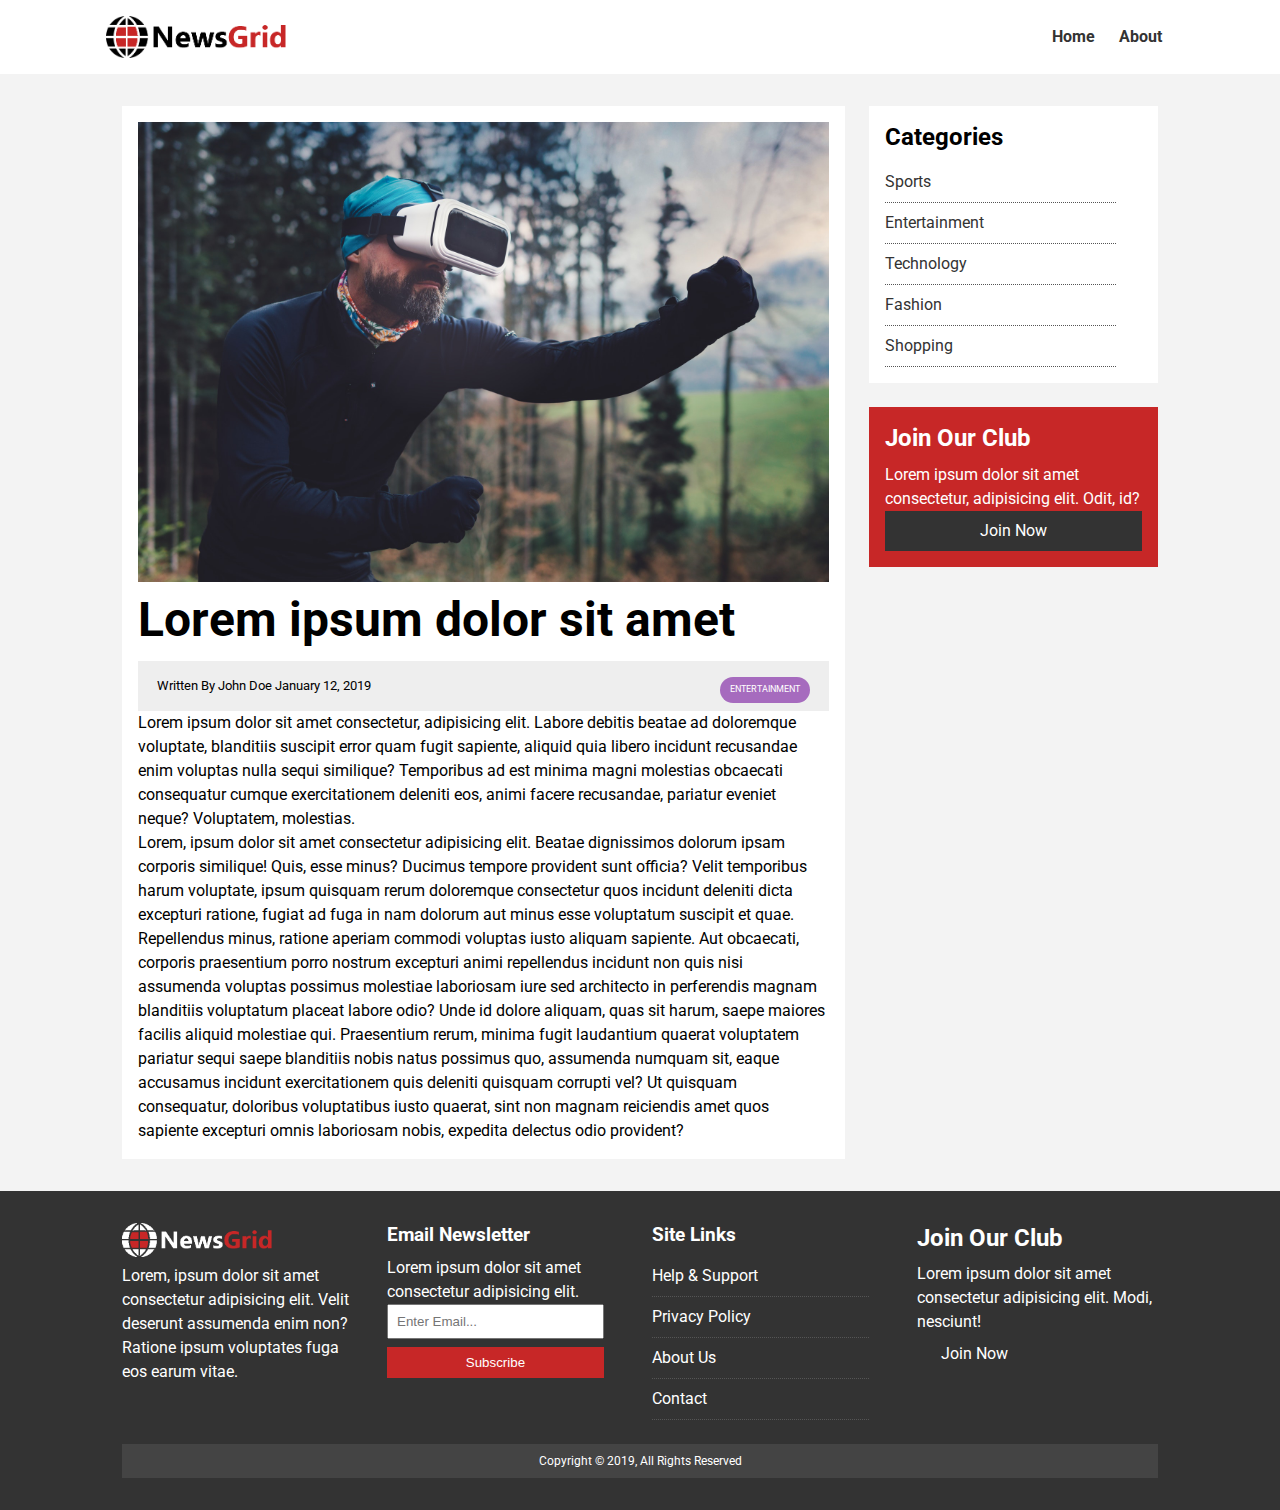
<file: Desktop/newsgrid/article.html>
<!DOCTYPE html>
<html lang="en">
<head>
  <meta charset="UTF-8">
  <meta name="viewport" content="width=device-width, initial-scale=1.0">
  <meta http-equiv="X-UA-Compatible" content="ie=edge">
  <link rel="stylesheet" href="https://use.fontawesome.com/releases/v5.6.3/css/all.css" integrity="sha384-UHRtZLI+pbxtHCWp1t77Bi1L4ZtiqrqD80Kn4Z8NTSRyMA2Fd33n5dQ8lWUE00s/" crossorigin="anonymous">
  <link href="https://fonts.googleapis.com/css?family=Lato|Staatliches" rel="stylesheet">
  <link rel="stylesheet" href="css/style.css">
  <link rel="stylesheet" media="screen and (max-width: 768px)" href="css/mobile.css">
  <link rel="shortcut icon" type="image/x-icon" href="favicon.ico">
  <title>NewsGrid | Latest News</title>
</head>
<body>
  <nav id="main-nav">
    <div class="container">
      <img src="img/logo.png" alt="NewsGrid" class="logo">
      <div class="social">
        <a href="http://facebook.com" target="_blank"><i class="fab fa-facebook fa-2x"></i></a>
        <a href="http://twitter.com" target="_blank"><i class="fab fa-twitter fa-2x"></i></a>
        <a href="http://instagram.com" target="_blank"><i class="fab fa-instagram fa-2x"></i></a>
        <a href="http://youtube.com" target="_blank"><i class="fab fa-youtube fa-2x"></i></a>
      </div>
      <ul>
        <li><a href="index.html">Home</a></li>
        <li><a href="about.html">About</a></li>
      </ul>
    </div>
  </nav>

  <section id="article">
    <div class="container">
      <div class="page-container">
        <article class="card">
          <img src="img/ent1.jpg" alt="">
          <h1 class="l-heading">Lorem ipsum dolor sit amet</h1>
          <div class="meta">
            <small>
              <i class="fas fa-user"></i> Written By John Doe January 12, 2019
            </small>
            <div class="category category-ent">Entertainment</div>
          </div>
          <p>Lorem ipsum dolor sit amet consectetur, adipisicing elit. Labore debitis beatae ad doloremque voluptate, blanditiis suscipit error quam fugit sapiente, aliquid quia libero incidunt recusandae enim voluptas nulla sequi similique? Temporibus ad est minima magni molestias obcaecati consequatur cumque exercitationem deleniti eos, animi facere recusandae, pariatur eveniet neque? Voluptatem, molestias.</p>
          <p>Lorem, ipsum dolor sit amet consectetur adipisicing elit. Beatae dignissimos dolorum ipsam corporis similique! Quis, esse minus? Ducimus tempore provident sunt officia? Velit temporibus harum voluptate, ipsum quisquam rerum doloremque consectetur quos incidunt deleniti dicta excepturi ratione, fugiat ad fuga in nam dolorum aut minus esse voluptatum suscipit et quae. Repellendus minus, ratione aperiam commodi voluptas iusto aliquam sapiente. Aut obcaecati, corporis praesentium porro nostrum excepturi animi repellendus incidunt non quis nisi assumenda voluptas possimus molestiae laboriosam iure sed architecto in perferendis magnam blanditiis voluptatum placeat labore odio? Unde id dolore aliquam, quas sit harum, saepe maiores facilis aliquid molestiae qui. Praesentium rerum, minima fugit laudantium quaerat voluptatem pariatur sequi saepe blanditiis nobis natus possimus quo, assumenda numquam sit, eaque accusamus incidunt exercitationem quis deleniti quisquam corrupti vel? Ut quisquam consequatur, doloribus voluptatibus iusto quaerat, sint non magnam reiciendis amet quos sapiente excepturi omnis laboriosam nobis, expedita delectus odio provident?</p>
        </article>

        <aside id="categories" class="card">
          <h2>Categories</h2>
          <ul class="list">
            <li><a href="#"><i class="fas fa-chevron-right"></i> Sports</a></li>
            <li><a href="#"><i class="fas fa-chevron-right"></i> Entertainment</a></li>
            <li><a href="#"><i class="fas fa-chevron-right"></i> Technology</a></li>
            <li><a href="#"><i class="fas fa-chevron-right"></i> Fashion</a></li>
            <li><a href="#"><i class="fas fa-chevron-right"></i> Shopping</a></li>
          </ul>
        </aside>

        <aside class="card bg-primary">
          <h2>Join Our Club</h2>
          <p>Lorem ipsum dolor sit amet consectetur, adipisicing elit. Odit, id?</p>
          <a href="#" class="btn btn-dark btn-block">Join Now</a>
        </aside>
      </div>
    </div>
  </section>

  <!-- Footer -->
  <footer id="main-footer" class="py-2">
    <div class="container footer-container">
      <div>
        <img src="img/logo_light.png" alt="NewsGrid">
        <p>Lorem, ipsum dolor sit amet consectetur adipisicing elit. Velit deserunt assumenda enim non? Ratione ipsum voluptates fuga eos earum vitae.</p>
      </div>
      <div>
        <h3>Email Newsletter</h3>
        <p>Lorem ipsum dolor sit amet consectetur adipisicing elit.</p>
        <form>
          <input type="email" placeholder="Enter Email...">
          <input type="submit" value="Subscribe" class="btn btn-primary">
        </form>
      </div>
      <div>
        <h3>Site Links</h3>
        <ul class="list">
          <li><a href="#">Help & Support</a></li>
          <li><a href="#">Privacy Policy</a></li>
          <li><a href="#">About Us</a></li>
          <li><a href="#">Contact</a></li>
        </ul>
      </div>
      <div>
        <h2>Join Our Club</h2>
        <p>Lorem ipsum dolor sit amet consectetur adipisicing elit. Modi, nesciunt!</p>
        <a href="#" class="btn btn-secondary">Join Now</a>
      </div>
      <div>
        <p>
          Copyright &copy; 2019, All Rights Reserved
        </p>
      </div>
    </div>
  </footer>

</body>
</html>
</file>
<file: Desktop/newsgrid/css/style.css>
@import url("https://fonts.googleapis.com/css2?family=Roboto&display=swap");

:root {
  --primary-color: #c72727;
  --secodary-color: #f99500;
  --light-color: #f3f3f3;
  --dark-color: #333;
  --max-width: 1100px;
}

.category {
  --secodary-color: #f99500;
  --ent-color: #a66bbe;
  --tech-color: #009cff;
}

* {
  margin: 0;
  padding: 0;
  box-sizing: border-box;
}

body {
  font-family: "roboto";
  line-height: 1.5;
  background: var(--light-color);
}

a {
  color: #333;
  text-decoration: none;
}

ul {
  list-style: none;
}

img {
  width: 100%;
}

h1,
h2,
h3,
h4,
h5,
h6 {
  margin-bottom: 0.55rem;
  line-height: 1.3;
}

/* utility */

.container {
  max-width: var(--max-width);
  margin: auto;
  padding: 0 2rem;
  overflow: hidden;
}

.category {
  display: inline-block;
  color: #fff;
  font-size: 0.55rem;
  text-transform: uppercase;
  padding: 0.4rem 0.6rem;
  border-radius: 15px;
  margin-bottom: 0.5rem;
}

.category-sports {
  background: var(--secodary-color);
}
.category-ent {
  background: var(--ent-color);
}
.category-tech {
  background: var(--tech-color);
}
.btn {
  display: inline-block;
  border: none;
  background: var(--dark-color);
  color: #fff;
  padding: 0.5rem 1.5rem;
}

.btn-light {
  background: var(--light-color);
}
.btn-primary {
  background: var(--primary-color);
}
.btn-secondary {
  background: var(--secondary-color);
}

.btn-block {
  display: block;
  width: 100%;
  text-align: center;
}

.btn:hover {
  opacity: 0.9;
}

.card {
  background: #fff;
  padding: 1rem;
}

.bg-dark {
  background: var(--dark-color);
  color: #fff;
}
.bg-primary {
  background: var(--primary-color);
  color: #fff;
}
.bg-secondary {
  background: var(--secondary-color);
  color: #fff;
}
.bg-dark h1,
.bg-dark h2,
.bg-dark h3,
.bg-dark a,
.bg-primary h1,
.bg-primary h2,
.bg-primary h3,
.bg-primary a,
.bg-secondary h1,
.bg-secondary h2,
.bg-secondary h3,
.bg-secondary a {
  color: #fff;
}

.py-1 {
  padding: 1.5rem 0;
}
.py-2 {
  padding: 2rem 0;
}
.py-3 {
  padding: 3rem 0;
}
.p-1 {
  padding: 1.5rem;
}
.p-2 {
  padding: 2rem;
}
.p-3 {
  padding: 3rem;
}

.l-heading {
  font-size: 3rem;
}

.list li {
  padding: 0.5rem 0;
  border-bottom: #555 dotted 1px;
  width: 90%;
}

.list li a:hover {
  color: var(--primary-color) !important;
}

/* inner page grid container */

.page-container {
  display: grid;
  grid-template-columns: 5fr 2fr;
  margin: 2rem 0;
  grid-gap: 1.5rem;
}
.page-container > *:first-child {
  grid-row: 1 / span 3;
}
/* navigation */

#main-nav {
  background: #fff;
  position: sticky;
  top: 0;
  z-index: 2;
}

#main-nav .container {
  display: grid;
  grid-template-columns: 6fr 3fr 2fr;
  padding: 1rem;
  align-items: center;
}

#main-nav .logo {
  width: 180px;
}

#main-nav ul {
  justify-self: end;
  display: flex;
}

#main-nav ul li a {
  padding: 0.75rem;
  font-weight: bold;
}

#main-nav ul li a.current {
  background: var(--primary-color);
  color: #fff;
}

#main-nav ul li a:hover {
  background: var(--light-color);
  color: var(--dark-color);
}

#main-nav .social {
  justify-self: center;
}

#main-nav .social i {
  /* color: #777; */
  margin-right: 1.5rem;
}

#main-nav .social i:hover {
  background: #c72727;
  border-radius: 5px;
}

/* showcase */

#showcase {
  color: #fff;
  background: #333;
  padding: 2rem;
  position: relative;
}

#showcase::before {
  content: "";
  background: url("../img/featured.jpg") no-repeat center center/cover;
  position: absolute;
  top: 0;
  left: 0;
  width: 100%;
  height: 100%;
  opacity: 0.4;
}

#showcase .showcase-container {
  display: grid;
  grid-template-columns: repeat(2, 1fr);
  justify-content: center;
  align-items: center;
  height: 50vh;
}

#showcase .showcase-content {
  z-index: 1;
}

#showcase .showcase-content p {
  margin-bottom: 1.8rem;
}

/* home articles */

#home-articles .articles-container {
  display: grid;
  grid-template-columns: repeat(3, 1fr);
  grid-gap: 1rem;
}

#home-articles .articles-container > *:first-child,
#home-articles .articles-container > *:last-child {
  display: grid;
  grid-template-columns: repeat(2, 1fr);
  grid-gap: 1rem;
  align-items: center;
  grid-column: 1 / span 2;
}

#home-articles .articles-container > *:last-child {
  grid-column: 2 / span 2;
}

article .meta {
  display: flex;
  justify-content: space-between;
  background: #eee;
  align-items: center;
  padding: 0 1.2rem;
}

article .meta .category {
  margin-top: 1rem;
}

/* Footer */
#main-footer {
  background: var(--dark-color);
  color: #fff;
}

#main-footer img {
  width: 150px;
}

#main-footer a {
  color: #fff;
}

#main-footer .footer-container {
  display: grid;
  grid-template-columns: repeat(4, 1fr);
  grid-gap: 1.5rem;
}

#main-footer .footer-container > *:last-child {
  background: #444;
  grid-column: 1 / span 4;
  padding: 0.5rem;
  text-align: center;
  font-size: 0.75rem;
}

#main-footer .footer-container input[type="email"] {
  width: 90%;
  padding: 0.5rem;
  margin-bottom: 0.5rem;
}

#main-footer .footer-container input[type="submit"] {
  width: 90%;
}
</file>
<file: Desktop/newsgrid/css/mobile.css>
/* Navigation */
#main-nav .social {
  display: none;
}

#main-nav .container {
  grid-template-columns: 1fr;
  grid-gap: 1.2rem;
}

#main-nav ul,
#main-nav .logo {
  justify-self: center;
}

#main-nav ul li a {
  padding: 0.5rem;
}

#home-articles .articles-container {
  grid-template-columns: repeat(2, 1fr);
}

#home-articles .articles-container > *:first-child,
#home-articles .articles-container > *:last-child {
  grid-template-columns: 1fr;
  grid-column: 1;
}

@media (max-width: 600px) {
  /* Stack Grid Items */
  #showcase .showcase-container,
  #home-articles .articles-container,
  #main-footer .footer-container {
    grid-template-columns: 1fr;
  }

  #main-footer .footer-container > *:last-child {
    grid-column: 1;
  }

  #main-footer .footer-container > *:first-child,
  #main-footer .footer-container > *:nth-child(2) {
    border-bottom: #444 dotted 1px;
    padding-bottom: 1rem;
  }

  .page-container {
    grid-template-columns: 1fr;
    text-align: center;
  }

  .page-container > *:first-child {
    grid-row: 1;
  }

  .l-heading {
    font-size: 2rem;
  }
}
</file>
